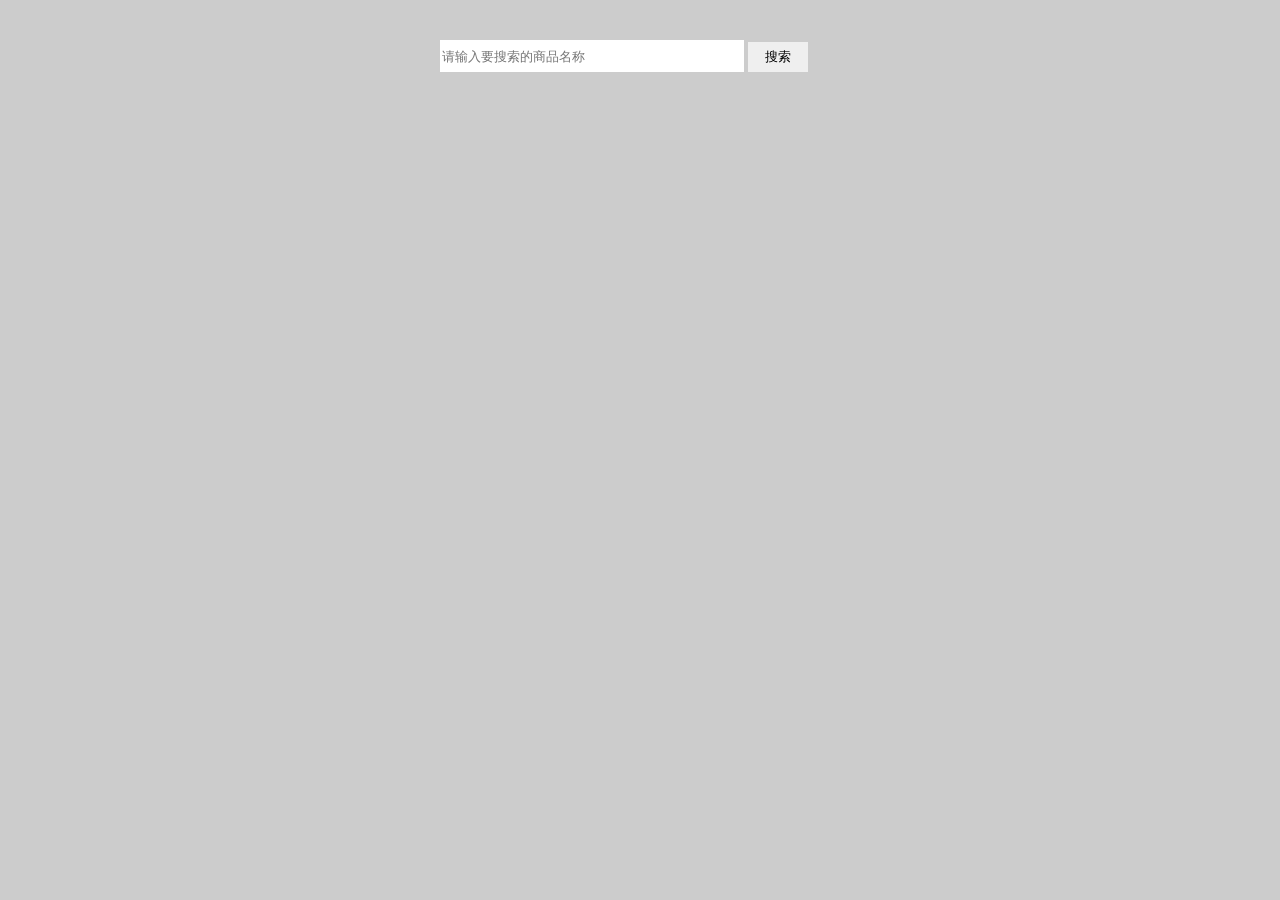
<file: 新建文件夹/html/index.html>
<!DOCTYPE html>
<html lang="en">
	<head>
		<meta charset="UTF-8">
		<title>Document</title>
		<link rel="stylesheet" href="../css/reset.css">
		<link rel="stylesheet" href="../css/style.css">
		<link rel="stylesheet" href="../css/index.css">
	</head>
	<body>
		
		<div class="nav">
			<ul id="nav-ul"></ul>
		</div>
		<div class="search">
			<input type="text" id="search-text" placeholder="请输入要搜索的商品名称">
			<button id="search-btn">搜索</button>
		</div>
		<div class="goods">
			<ul id="goods-ul"></ul>
		</div>
		<script type="text/mingliang" id='nav-li-template'>
			<li class="itme{className}">
			<a href="list.html?cat_id={cat_id}" titile="{cat_name}">{cat_name}</a></li>
		</script>
		
		<script type="text/javascript" src="../js/API.js" charset="utf-8"></script>
		<script type="text/javascript" src="../js/index.js" charset="utf-8"></script>
		<script type="text/javascript" src="../js/common.js" charset="utf-8"></script>
	</body>
</html>
</file>
<file: 新建文件夹/css/style.css>
.nav{width: 1000px;height: 30px;margin: 0 auto;}

.nav ul li {
  float: left;
  display: inline-block;
  width: 50px;
  line-height: 30px;
  background: orange;
  
  padding: 0 25px;
  text-align: center;
}
.nav ul li a {
  color:black;
}
.search{width: 400px;height: 30px;margin: 10px auto;}
.search input{width: 300px;height: 30px;border:none;}
.search button{width: 60px;height: 30px;border: none;}
.goods {
  width: 1000px;
  margin: 0 auto;
  clear: both;
}
.goods ul li {
  display: block;
  float: left;
  width: 168px;
  height: 200px;
  margin: 10px 15px;

  position: relative;
}
.goods ul li img {
  width: 100%;
  height: 100%;
}
.goods ul li p{
  position: absolute;
  bottom: 0px;
  text-align: center;
  overflow: hidden;
  font-size: 14px;
  color: coral;
  background-color: rgba(0, 0, 0, .5);
  width: 100%;
  height: 100%;
  line-height: 200px;
  display: none;
}
.goods ul li:hover p{
  display: block;
}
</file>
<file: 新建文件夹/css/index.css>
.red a{
	color:red;
}
</file>
<file: 新建文件夹/css/detail.css>
.details{
	width: 433px;
	margin: 0 auto;position: relative;
}
.details img{margin: 10px auto;}
.details p{height: 35px;width: 433px;position:absolute;left:0;
	background: rgba(0,0,0,0.5);
bottom: 35px;text-align: center; }
</file>
<file: 新建文件夹/css/list.css>
h1{display: block;
	height: 30px;
	width: 200px;
	margin: 20px auto;}
</file>
<file: 新建文件夹/css/search.css>
.container{
	width: 1000px;
	margin: 0 auto;
}
.container>div{width: 433px;margin: 10px auto;}
.container>div img{position: relative;border: 1px solid #f2f2f2}
.container>div p {
	margin: 3px auto;
	text-align: center;
	color: black;
}
</file>
